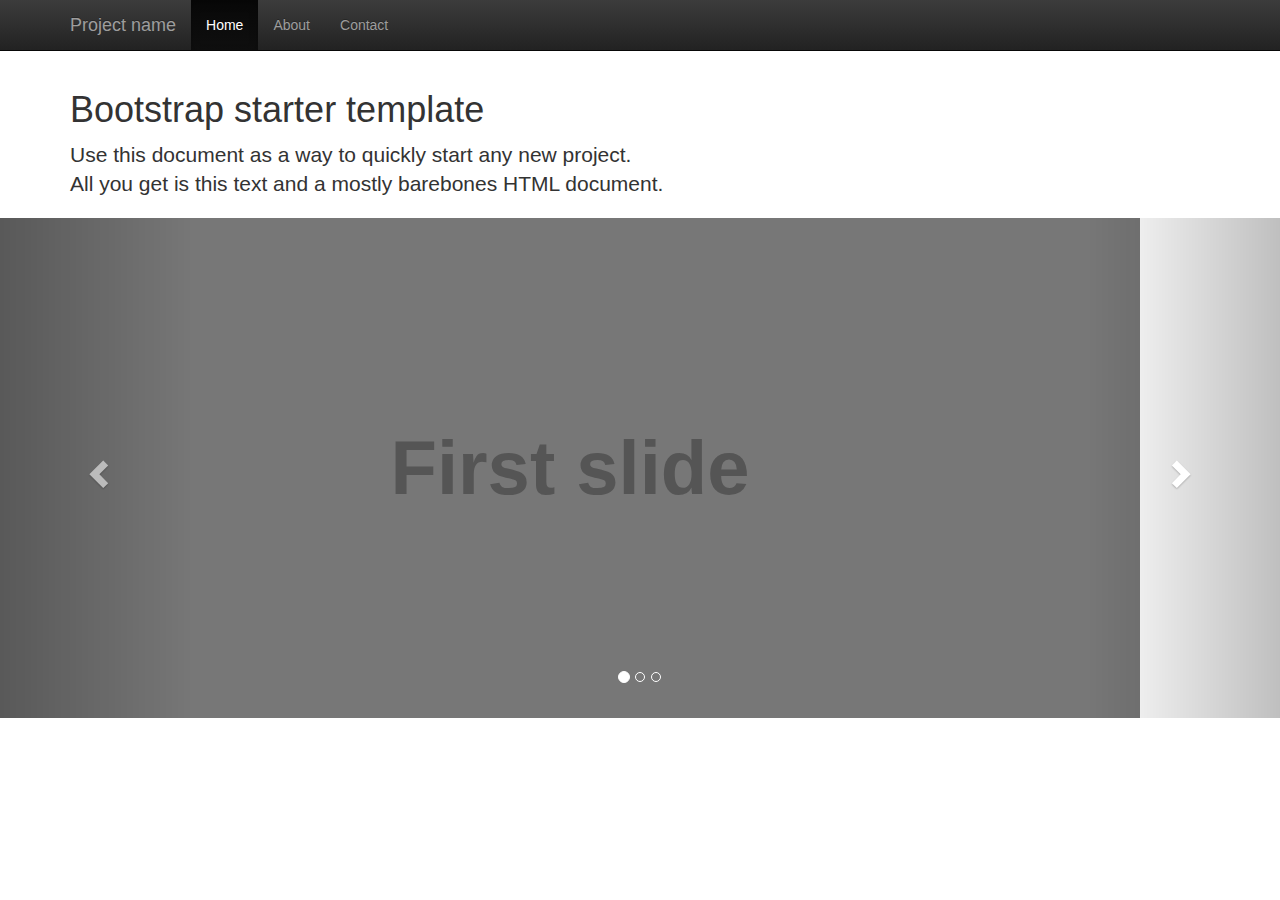
<file: index2.html>
<!DOCTYPE html>
<html lang="en">
  <head>
    <meta charset="utf-8">
    <meta http-equiv="X-UA-Compatible" content="IE=edge">
    <meta name="viewport" content="width=device-width, initial-scale=1">
    <!-- The above 3 meta tags *must* come first in the head; any other head content must come *after* these tags -->
    <meta name="description" content="">
    <meta name="author" content="">
    <link rel="icon" href="../../favicon.ico">

    <title>Starter Template for Bootstrap</title>

    <!-- Bootstrap core CSS -->
    <link href="css/bootstrap.min.css" rel="stylesheet">

    <!-- IE10 viewport hack for Surface/desktop Windows 8 bug -->
    <link href="assets/css/ie10-viewport-bug-workaround.css" rel="stylesheet">

    <!-- Custom styles for this template -->
    <link href="starter-template.css" rel="stylesheet">
    
     <link href="css/bootstrap-theme.css" rel="stylesheet">
     <link href="css/bootstrap-theme.min.css" rel="stylesheet">

    <!-- Just for debugging purposes. Don't actually copy these 2 lines! -->
    <!--[if lt IE 9]><script src="../../assets/js/ie8-responsive-file-warning.js"></script><![endif]-->
    <script src="assets/js/ie-emulation-modes-warning.js"></script>

    <!-- HTML5 shim and Respond.js for IE8 support of HTML5 elements and media queries -->
    <!--[if lt IE 9]>
      <script src="https://oss.maxcdn.com/html5shiv/3.7.2/html5shiv.min.js"></script>
      <script src="https://oss.maxcdn.com/respond/1.4.2/respond.min.js"></script>
    <![endif]-->
  </head>

  <body role="document">

    <nav class="navbar navbar-inverse navbar-fixed-top">
      <div class="container">
        <div class="navbar-header">
          <button type="button" class="navbar-toggle collapsed" data-toggle="collapse" data-target="#navbar" aria-expanded="false" aria-controls="navbar">
            <span class="sr-only">Toggle navigation</span>
            <span class="icon-bar"></span>
            <span class="icon-bar"></span>
            <span class="icon-bar"></span>
          </button>
          <a class="navbar-brand" href="#">Project name</a>
        </div>
        <div id="navbar" class="collapse navbar-collapse">
          <ul class="nav navbar-nav">
            <li class="active"><a href="#">Home</a></li>
            <li><a href="#about">About</a></li>
            <li><a href="#contact">Contact</a></li>
          </ul>
        </div><!--/.nav-collapse -->
      </div>
    </nav>
    
     

    <!--<div class="container">-->
    <div class="container theme-showcase" role="main">

      <div class="starter-template">
        <h1>Bootstrap starter template</h1>
        <p class="lead">Use this document as a way to quickly start any new project.<br> All you get is this text and a mostly barebones HTML document.</p>
      </div>

    </div><!-- /.container -->
    
    <div id="carousel-example-generic" class="carousel slide" data-ride="carousel">
        <ol class="carousel-indicators">
          <li data-target="#carousel-example-generic" data-slide-to="0" class="active"></li>
          <li data-target="#carousel-example-generic" data-slide-to="1"></li>
          <li data-target="#carousel-example-generic" data-slide-to="2"></li>
        </ol>
        <div class="carousel-inner" role="listbox">
          <div class="item active">
            <img data-src="holder.js/1140x500/auto/#777:#555/text:First slide" alt="First slide">
          </div>
          <div class="item">
            <img data-src="holder.js/1140x500/auto/#666:#444/text:Second slide" alt="Second slide">
          </div>
          <div class="item">
            <img data-src="holder.js/1140x500/auto/#555:#333/text:Third slide" alt="Third slide">
          </div>
        </div>
        <a class="left carousel-control" href="#carousel-example-generic" role="button" data-slide="prev">
          <span class="glyphicon glyphicon-chevron-left" aria-hidden="true"></span>
          <span class="sr-only">Previous</span>
        </a>
        <a class="right carousel-control" href="#carousel-example-generic" role="button" data-slide="next">
          <span class="glyphicon glyphicon-chevron-right" aria-hidden="true"></span>
          <span class="sr-only">Next</span>
        </a>
      </div>


    <!-- Bootstrap core JavaScript
    ================================================== -->
    <!-- Placed at the end of the document so the pages load faster -->
    <script src="https://ajax.googleapis.com/ajax/libs/jquery/1.11.3/jquery.min.js"></script>
    <script>window.jQuery || document.write('<script src="../../assets/js/vendor/jquery.min.js"><\/script>')</script>
    <script src="js/bootstrap.min.js"></script>
    <script src="assets/js/docs.min.js"></script>
    <!-- IE10 viewport hack for Surface/desktop Windows 8 bug -->
    <script src="assets/js/ie10-viewport-bug-workaround.js"></script>
  </body>
</html>
</file>
<file: starter-template.css>
/*body {
  padding-top: 50px;
}
.starter-template {
  padding: 40px 15px;
  text-align: center;
}*/


body {
  padding-top: 70px;
  padding-bottom: 30px;
}

.theme-dropdown .dropdown-menu {
  position: static;
  display: block;
  margin-bottom: 20px;
}

.theme-showcase > p > .btn {
  margin: 5px 0;
}

.theme-showcase .navbar .container {
  width: auto;
}
</file>
<file: assets/css/ie10-viewport-bug-workaround.css>
/*!
 * IE10 viewport hack for Surface/desktop Windows 8 bug
 * Copyright 2014-2015 Twitter, Inc.
 * Licensed under MIT (https://github.com/twbs/bootstrap/blob/master/LICENSE)
 */

/*
 * See the Getting Started docs for more information:
 * http://getbootstrap.com/getting-started/#support-ie10-width
 */
@-webkit-viewport { width: device-width; }
@-moz-viewport    { width: device-width; }
@-ms-viewport     { width: device-width; }
@-o-viewport      { width: device-width; }
@viewport         { width: device-width; }
</file>
